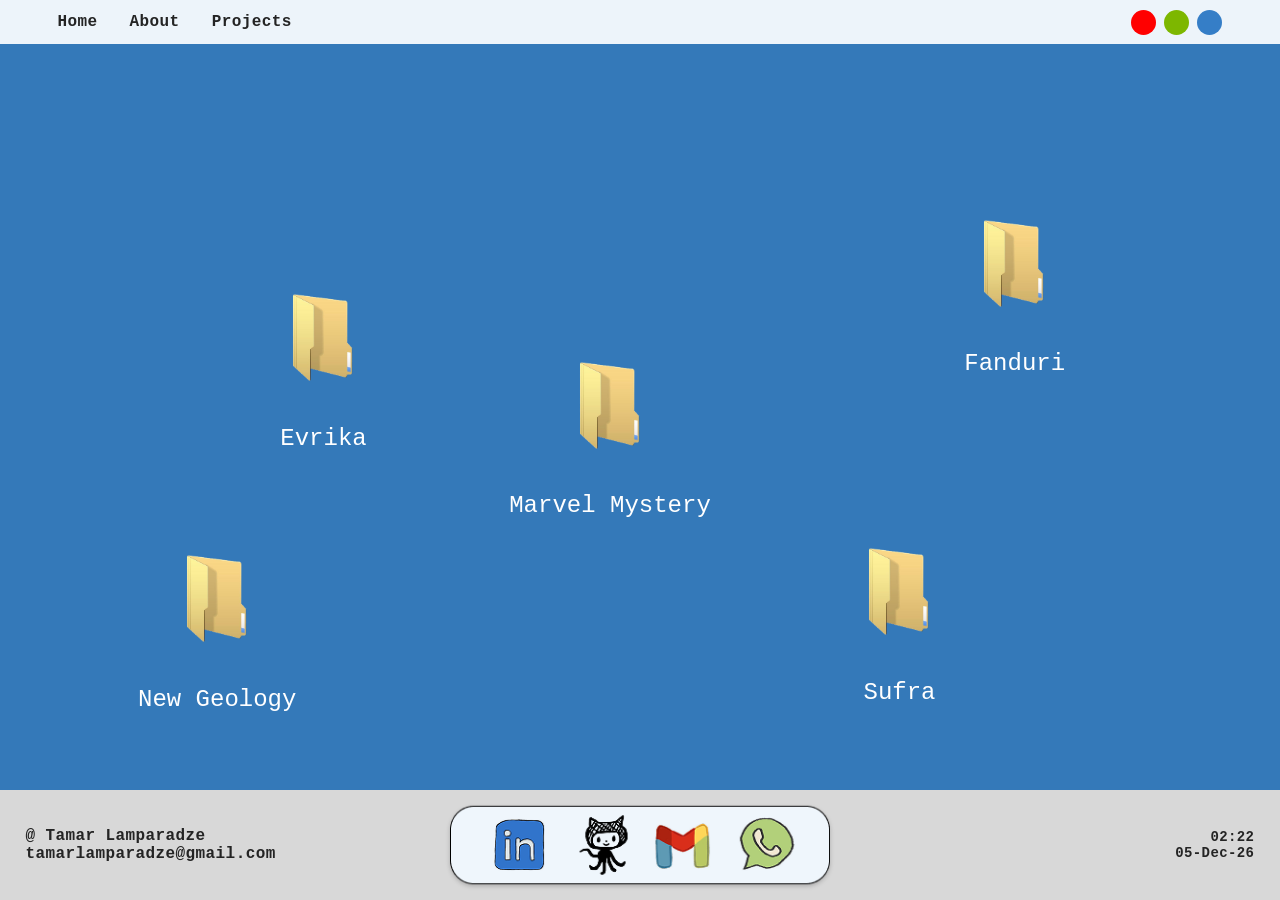
<file: projects.html>
<!DOCTYPE html>
<html lang="en">
<head>
    <meta charset="UTF-8">
    <meta name="viewport" content="width=device-width, initial-scale=1.0">
    <title>c:/Tamar/Desktop/projects</title>
    <link rel="stylesheet" href="style.css">
    <script src="projects.js" defer></script>
</head>
<body class="desktop-page">

    <header class="nav">
        <nav>
            <a href="index.html">Home</a>
            <a href="about.html">About</a>
            <a href="#projects">Projects</a>
        </nav>
        <div class="lights">
            <i></i>
            <i></i>
            <i></i>
        </div>
    </header>

    <main class="desktop" id="desktop">

        <button class="desktop-folder" data-project="0">
            <img src="assets/folder.png" alt="">
            <span>Evrika</span>
        </button>

        <button class="desktop-folder" data-project="1">
            <img src="assets/folder.png" alt="">
            <span>Marvel Mystery</span>
        </button>

        <button class="desktop-folder" data-project="2">
            <img src="assets/folder.png" alt="">
            <span>Fanduri</span>
        </button>

        <button class="desktop-folder" data-project="3">
            <img src="assets/folder.png" alt="">
            <span>New Geology</span>
        </button>

        <button class="desktop-folder" data-project="4">
            <img src="assets/folder.png" alt="">
            <span>Sufra</span>
        </button>

        <dialog class="project-window" id="project-window">

            <div class="project-titlebar">
                <span id="project-path"></span>
                <button id="close-project" aria-label="Close project"></button>
            </div>

            <div class="project-window-content">

                <img id="popup-image" alt="Project preview">

                <div class="project-details">
                    <h1 id="popup-title"></h1>
                    <h2 id="popup-subtitle"></h2>
                    <p id="popup-description"></p>
                    <a id="popup-link" target="_blank" rel="noopener noreferrer"></a>
                </div>

            </div>

        </dialog>

    </main>

    <footer>
        <span>@ Tamar Lamparadze <br/> tamarlamparadze@gmail.com </span>

        <div class="bar-dock">
            <div class="social-bar docked">
                <img src="assets/bar.png" alt="">
                <div class="social-links">
                    <a href="https://www.linkedin.com/in/tamar-lamparadze-7714b3297" aria-label="LinkedIn"></a>
                    <a href="https://github.com/J1bomng0" aria-label="GitHub"></a>
                    <a href="mailto:tamarlamparadze1@gmail.com" aria-label="Email"></a>
                    <a href="https://wa.me/995555498803" aria-label="WhatsApp"></a>
                </div>
            </div>
        </div>

        <div class="clock">
            <time id="clock"></time>
            <span id="date"></span>
        </div>
    </footer>

</body>
</html>
</file>
<file: style.css>
:root {
    --blue: #3479b9;
    --ink: #10294a;
    --window: #d8d8d8;
    --bar-width: min(400px, 76vw);
    --bar-height: calc(min(400px, 76vw) * .225);
    --pink: #d58d8d;
    --green: #7db700;
    --gray: #1b4062;
}

* {
    box-sizing: border-box;
}

html {
    scroll-behavior: smooth;
    scroll-padding-top: 70px;
}

body {
    margin: 0;
    background: var(--blue);
    color: #242424;
    font-family: 'Courier New', monospace;
    letter-spacing: .025em;
}

button, a {
    -webkit-tap-highlight-color: transparent;
}

a {
    color: inherit;
}

button {
    font: inherit;
}

a:focus-visible, button:focus-visible {
    outline: 3px dashed #122c50;
    outline-offset: 3px;
}

.nav {
    height: 44px;
    padding: 0 4.5%;
    display: flex;
    align-items: center;
    justify-content: space-between;
    background: #edf4fa;
}

.nav nav {
    display: flex;
    gap: 32px;
}

.nav a {
    text-decoration: none;
    font-weight: bold;
}

.nav a:hover {
    text-decoration: underline;
}

.lights {
    display: flex;
    gap: 8px;
}

.lights i, .dot {
    display: inline-block;
    width: 25px;
    height: 25px;
    background: #FF0000;
    border-radius: 50%;
}

.lights i:nth-child(2) {
    background: #7db700;
}

.lights i:nth-child(3) {
    background: #357EC7;
}

.window {
    width: min(1100px, 88%);
    margin-inline: auto;
    background: var(--window);
    border: 1px solid #939393;
    border-radius: 15px;
    box-shadow: 0 3px 4px #0003;
    overflow: hidden;
}

/* Hero section */

.hero {
    padding-top: 65px;
}

.titlebar {
    background: #fafafa;
    border-bottom: 1px solid #999;
    min-height: 25px;
    padding: 3px 14px;
    display: flex;
    align-items: center;
    justify-content: space-between;
    font-size: 15px;
    font-weight: bold;
}

.hero-content {
    text-align: center;
    padding: 120px 15px 120px;
    color: var(--ink);
}

h1, h2, h3, h4, p, figure {
    margin: 0;
}

h1 {
    font-size: clamp(30px, 5vw, 72px);
    line-height: 1.08;
    letter-spacing: .035em;
}

.asterisk {
    color: #FF0000;
}

.hero-content p {
    font-size: clamp(15px, 2vw, 25px);
    margin-top: 12px;
    font-weight: bold;
}

/* Floating social bar */

.bar-start {
    height: var(--bar-height);
    width: var(--bar-width);
    margin: 50px auto 0;
}

.social-bar {
    width: var(--bar-width);
    height: var(--bar-height);
    position: relative;
    z-index: 100;
    filter: drop-shadow(0 2px 2px #0003);
}

.social-bar img {
    display: block;
    width: 100%;
    height: 100%;
    object-fit: contain;
}

.social-links {
    position: absolute;
    inset: 7% 7%;
    display: grid;
    grid-template-columns: repeat(4, 1fr);
}

.social-links a {
    border-radius: 12px;
}

.social-links a:hover {
    background: #ffffff32;
}

.social-bar.floating {
    position: fixed;
    left: 50%;
    bottom: 24px;
    transform: translateX(-50%);
}

.social-bar.docked {
    position: relative;
}

/* About section */

.about {
    margin-top: 90px;
    min-height: 520px;
}

.title-pill {
    background: #d5d5d5;
    border-radius: 30px;
    display: flex;
    align-items: center;
    gap: 15px;
    width: 100%;
    padding: 10px 15px;
}

.about-content {
    padding: 60px 7%;
}

.skills, .jobs {
    display: grid;
    grid-template-columns: 1fr 1fr;
    gap: 30px;
}

.about h2 {
    font-size: 20px;
    margin-bottom: 10px;
}

.skill-grid {
    display: grid;
    grid-template-columns: repeat(3, minmax(0, 85px));
    gap: 15px;
    text-align: center;
    width: max-content;
    max-width: 100%;
}

.skill-grid img {
    width: 62px;
    height: 52px;
    object-fit: contain;
}

.skill-grid figcaption {
    font-size: 12px;
}

.position-heading {
    margin-top: 30px;
}

.jobs article {
    display: flex;
    align-items: center;
    gap: 12px;
    font-size: 15px;
}

.jobs img {
    width: 75px;
    height: 55px;
    object-fit: contain;
    border-radius: 12px;
}

.statusbar {
    border-top: 1px solid #999;
    padding: 19px 6%;
    font-size: 12px;
    display: flex;
    justify-content: space-between;
    align-items: center;
}

/* Projects section */

.projects {
    width: min(1330px, 89%);
    margin: 150px auto 0;
}

.projects > h2 {
    text-align: center;
    font-size: clamp(36px, 5vw, 67px);
    color: #573a30;
    margin-bottom: 18px;
}

/* Folder colors */

.pink {
    --folder: var(--pink);
}

.green {
    --folder: var(--green);
}

.gray {
    --folder: var(--gray);
}

/* Folder tabs */

.folder-tabs {
    display: flex;
    align-items: end;
    isolation: isolate;
    padding-right: 12%;
}

.folder-tab {
    position: relative;
    flex: 1;
    min-width: 0;
    border: 0;
    background: var(--folder);
    padding: 20px 24px 18px 10px;
    clip-path: polygon(8% 0, 80% 0, 100% 100%, 0 100%);
    cursor: pointer;
    font-weight: bold;
    font-size: clamp(14px, 2.5vw, 30px);
    margin-right: -5%;
    z-index: 1;
}

.folder-tab:first-child {
    clip-path: polygon(0 0, 80% 0, 100% 100%, 0 100%);
}

.folder-tab[aria-selected=true] {
    z-index: 4;
    padding-top: 26px;
    transform: translateY(1px);
}

/* Folder content */

.folder-panel {
    position: relative;
    background: var(--folder);
    min-height: 260px;
    padding: 36px 5%;
    display: flex;
    align-items: center;
    gap: 6%;
    box-shadow: 0 3px 4px #0003;
    color: #633f35;
    animation: reveal .22s ease-out;
}

.folder-panel[hidden] {
    display: none;
}

.folder-panel.green,
.folder-panel.gray {
    color: #243a32;
}

.project-image {
    width: 36%;
    aspect-ratio: 1.65;
    object-fit: cover;
    border: 1px solid #999;
    border-radius: 15px;
}

.folder-panel h3 {
    font-size: clamp(28px, 4vw, 54px);
    font-weight: normal;
}

.folder-panel h4 {
    font-size: clamp(17px, 2vw, 28px);
    color: #fff9;
}

.folder-panel p {
    font-size: clamp(14px, 1.5vw, 20px);
    line-height: 1.25;
}

.folder-panel a {
    display: inline-block;
    margin-top: 15px;
}

/* Folder animation */

@keyframes reveal {
    from {
        opacity: .75;
        transform: translateY(5px);
    }

    to {
        opacity: 1;
        transform: translateY(0);
    }
}

/* Contact section */

.contact {
    text-align: center;
    padding: 130px 15px 20px;
    color: #ded0b6;
}

.contact h2 {
    font-size: clamp(32px, 5vw, 64px);
    line-height: 1.1;
}

.arrows {
    display: flex;
    justify-content: center;
    align-items: center;
    gap: 12px;
    margin-top: 22px;
}

.arrows img {

    height: 240px;
    object-fit: contain;
}

/* Footer */

footer {
    background: var(--window);
    display: grid;
    grid-template-columns: 1fr auto 1fr;
    align-items: center;
    padding: 10px 2%;
    gap: 12px;
    font-weight: bold;
    min-height: calc(var(--bar-height) + 20px);
}

.bar-dock {
    width: var(--bar-width);
    height: var(--bar-height);
}

.clock {
    text-align: right;
    display: flex;
    flex-direction: column;
    font-size: 14px;
}


@media (max-width: 650px) {
    .nav nav {
        gap: 14px;
    }

    .lights i {
        width: 16px;
        height: 16px;
    }

    .hero {
        padding-top: 35px;
    }

    .hero-content {
        padding: 42px 10px;
    }

    .skills,
    .jobs {
        grid-template-columns: 1fr;
        gap: 20px;
    }

    .about {
        margin-top: 60px;
    }

    .projects {
        margin-top: 100px;
    }

    .folder-panel {
        flex-direction: column;
        align-items: flex-start;
        gap: 20px;
        padding: 24px;
    }

    .project-image {
        width: 100%;
    }

    .contact {
        padding-top: 95px;
    }

    @media (max-width: 650px) {
    footer {
        display: grid;
        grid-template-columns: minmax(0, 1fr) auto;
        align-items: center;
        justify-content: stretch;
        gap: 12px;
        padding: 12px 15px;
        width: 100%;
        box-sizing: border-box;
        font-size: 12px;
    }

    .bar-dock {
        grid-column: 1 / -1;
        grid-row: 1;
        width: 100%;
        display: flex;
        justify-content: center;
    }

    .clock {
        grid-column: 2;
        grid-row: 2;
        justify-self: end;
        text-align: right;
        margin-left: auto;
        white-space: nowrap;
    }
}

#social-bar {
    max-width: 100%;
    gap: 10px;
}

    .folder-tabs {
        padding-right: 4%;
    }

    .folder-tab {
        padding-inline: 6px 15px;
    }
}

@media (prefers-reduced-motion: reduce) {
    html {
        scroll-behavior: auto;
    }

    .folder-panel {
        animation: none;
    }
}



/* =========================
   PROJECTS DESKTOP PAGE
   ========================= */

.desktop-page {
    min-height: 100vh;
    height: 100dvh;
    display: flex;
    flex-direction: column;
    overflow: hidden;
}

.desktop-page .nav {
    flex-shrink: 0;
}

.desktop {
    position: relative;
    flex: 1;
    min-height: 0;
    width: 100%;
    max-width: none;
    margin: 0;
    padding: 0;
    overflow: hidden;
}

/* Desktop folders */

.desktop-folder {
    position: absolute;
    display: flex;
    flex-direction: column;
    align-items: center;
    gap: 12px;
    background: transparent;
    border: none;
    padding: 10px;
    color: white;
    font-family: inherit;
    font-size: 24px;
    cursor: grab;
    user-select: none;
    touch-action: none;
    border-radius: 6px;
}

.desktop-folder img {
    width: 115px;
    height: 150px;
    object-fit: contain;
    pointer-events: none;
}

.desktop-folder span {
    pointer-events: none;
}

.desktop-folder:hover {
    background: rgba(255, 255, 255, 0.08);
}

.desktop-folder:active {
    cursor: grabbing;
}

.desktop-folder.dragging {
    z-index: 10;
    background: rgba(255, 255, 255, 0.12);
}

/* Initial folder positions */

.desktop-folder:nth-child(1) {
    left: 20%;
    top: 28%;
}

.desktop-folder:nth-child(2) {
    left: 39%;
    top: 37%;
}

.desktop-folder:nth-child(3) {
    left: 74%;
    top: 18%;
}

.desktop-folder:nth-child(4) {
    left: 10%;
    top: 63%;
}

.desktop-folder:nth-child(5) {
    left: 65%;
    top: 62%;
}

/* Project popup */

.project-window {
    position: fixed;
    inset: 0;
    margin: auto;
    width: 74%;
    max-width: 1100px;
    max-height: 80vh;
    padding: 0;
    background: #d7d7d7;
    border: 1px solid black;
    border-radius: 20px;
    overflow: auto;
    color: #523526;
    font-family: inherit;
}

.project-window::backdrop {
    background: transparent;
}

/* Popup title bar */

.project-titlebar {
    display: flex;
    justify-content: space-between;
    align-items: center;
    gap: 15px;
    background: #fff;
    border-bottom: 1px solid black;
    padding: 8px 15px;
    font-size: 21px;
    color: black;
}

#project-path {
    overflow: hidden;
    text-overflow: ellipsis;
    white-space: nowrap;
}

/* Orange close button */

#close-project {
    width: 27px;
    height: 27px;
    flex-shrink: 0;
    border-radius: 50%;
    background: #d93800;
    border: none;
    cursor: pointer;
}

#close-project:hover {
    background: #ff5317;
}

/* Popup content */

.project-window-content {
    display: grid;
    grid-template-columns: 34% 1fr;
    align-items: center;
    gap: 6%;
    padding: 5% 6%;
}

#popup-image {
    width: 100%;
    height: 365px;
    object-fit: cover;
    border: 1px solid #523526;
    border-radius: 20px;
}

.project-details h1 {
    font-size: clamp(36px, 5vw, 80px);
    font-weight: normal;
    margin: 0;
}

.project-details h2 {
    font-size: clamp(20px, 2.7vw, 40px);
    font-weight: normal;
    margin: 5px 0;
}

.project-details p {
    font-size: clamp(16px, 1.8vw, 26px);
    line-height: 1.35;
    color: #795e50;
    margin: 5px 0;
}

.project-details a {
    font-size: clamp(16px, 1.8vw, 26px);
    color: #523526;
    overflow-wrap: anywhere;
}

/* Desktop footer */

.desktop-page footer {
    flex-shrink: 0;
    margin: 0;
    width: 100%;
}

/* Mobile version */

@media (max-width: 700px) {

    .desktop-folder {
        font-size: 15px;
        padding: 5px;
    }

    .desktop-folder img {
        width: 55px;
        height: 75px;
    }

    .project-window {
        width: 92%;
        max-height: 80vh;
    }

    .project-window-content {
        grid-template-columns: 1fr;
        gap: 20px;
        padding: 20px;
    }

    #popup-image {
        height: 200px;
    }

    .project-titlebar {
        font-size: 12px;
    }

    .desktop-page footer {
        flex-shrink: 0;
        margin-top: auto;
        width: 100%;
        box-sizing: border-box;
    }

    .desktop-page .desktop {
        flex: 1;
        min-height: 0;
    }
}

@media (max-width: 380px) {
    footer {
        padding: 10px;
        gap: 8px;
        font-size: 10px;
    }

    #social-bar {
        gap: 6px;
    }

    #social-bar img {
        width: 22px;
        height: 22px;
    }

    .clock {
        font-size: 10px;
    }
}
</file>
